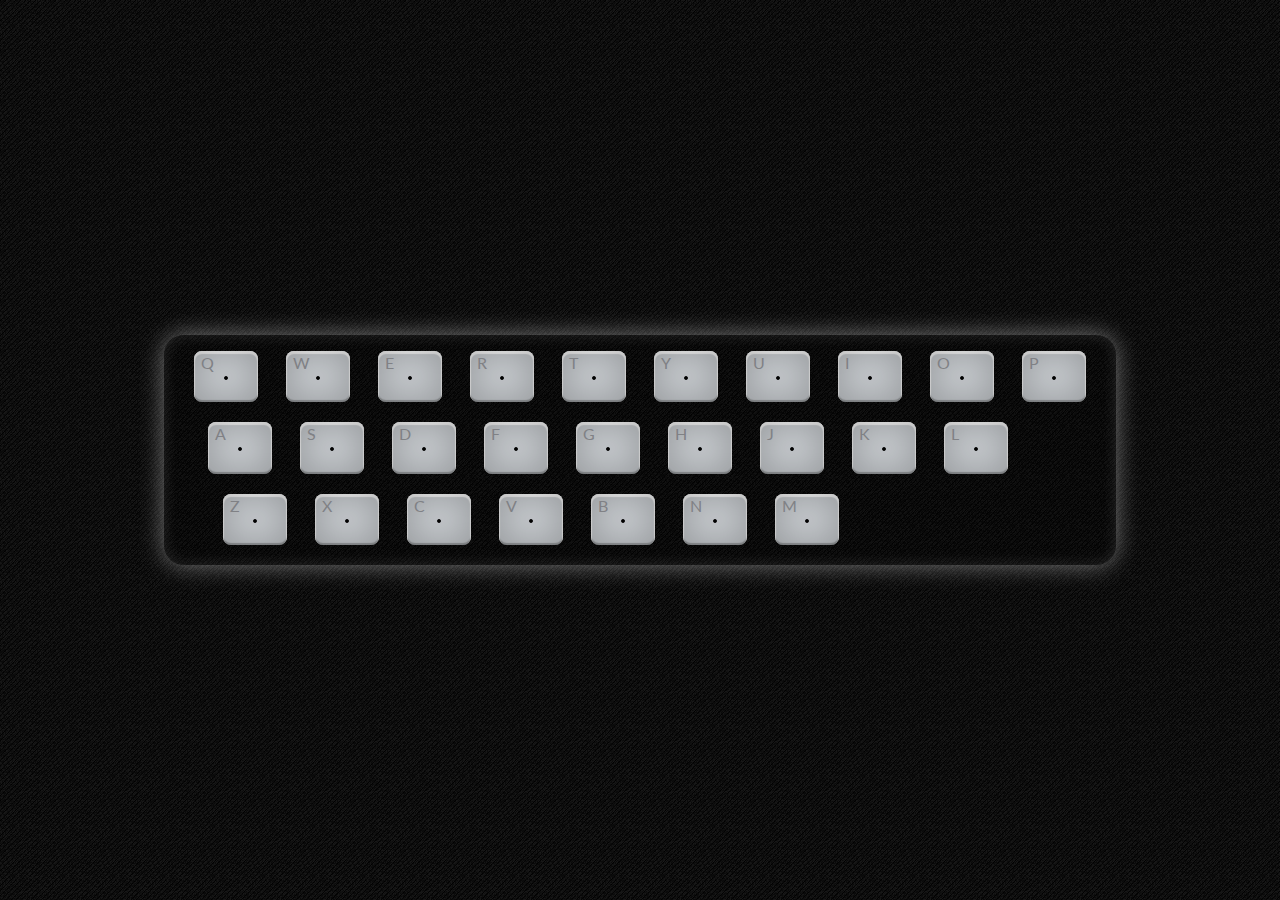
<file: index.html>
<!DOCTYPE html>
<html>

<head>
    <meta charset="UTF-8">
    <title>导航</title>
    <link rel="stylesheet" href="style.css">
</head>

<body>
    <header></header>
    <main>
        <div class="war" id="keyN"></div>
    </main>
    <footer></footer>
</body>
<script src="./main.js"></script>
</html>
</file>
<file: style.css>
@import url(https://fonts.googleapis.com/css?family=Lato:700);

::-webkit-scrollbar {
    display: none
}

* {
    margin: 0;
    padding: 0%;
}

body {
    background: url(./bg.png);
}

a {
    content: none;
}

main>div.war {
    /* border: red solid 1px; */
    background-color: rgba(0, 0, 0, 0.226);
    border-radius: 20px;
    box-shadow: 0 0px 25px 0 rgba(255, 255, 255, 0.438), inset 0 0px 15px 0 rgba(175, 173, 173, 0.185);
}

.kbds {
    color: #808185;
    font-family: 'Lato', sans-serif;
    box-shadow: inset 0 0 35px 5px rgba(0, 0, 0, 0.25), inset 0 2px 1px 1px rgba(255, 255, 255, 0.9), inset 0 -2px 1px 0 rgba(0, 0, 0, 0.25);
    border-radius: 8px;
    background: #ccd0d4;
    display: inline-block;
    width: 4em;
    height: 3.2em;
    text-transform: uppercase;
    position: relative;
    /* display: inline-flex;
    align-items: center;
    justify-content: center;此三句用于居中元素内容  */
}

kbd>button {
    border: 1px groove #ffffff;
    border-radius: 2.5px;
    top: 10%;
    color: whitesmoke;
    font-size: x-small;
    right: 5%;
    background: transparent;
    position: absolute;
    display: none;

}

kbd:hover>button {
    display: inline-block;
}

main {
    /* max-width: 1024px;
    margin-left: auto;
    margin-right: auto;
    position: relative;
    top: 250px;
    text-align: center; */
    display: flex;
    justify-content: center;
    align-items: center;
    height: 100vh;
}

#keyN {
    display: inline-block;
}

#keyN>div:nth-child(2) {
    margin-left: 30px;
}

#keyN>div:nth-child(3) {
    margin-left: 45px;
}

.row {
    margin: 16px;
}

.row kbd {
    margin: 0 14px;
}

.words {
    position: absolute;
    top: 2px;
    left: 7px;
}

.icons {
    position: absolute;
    background: transparent;
    border-radius: 50%;
    top: 19px;
    left: 24px;
    width: 16px;
    height: 16px;
}
</file>
